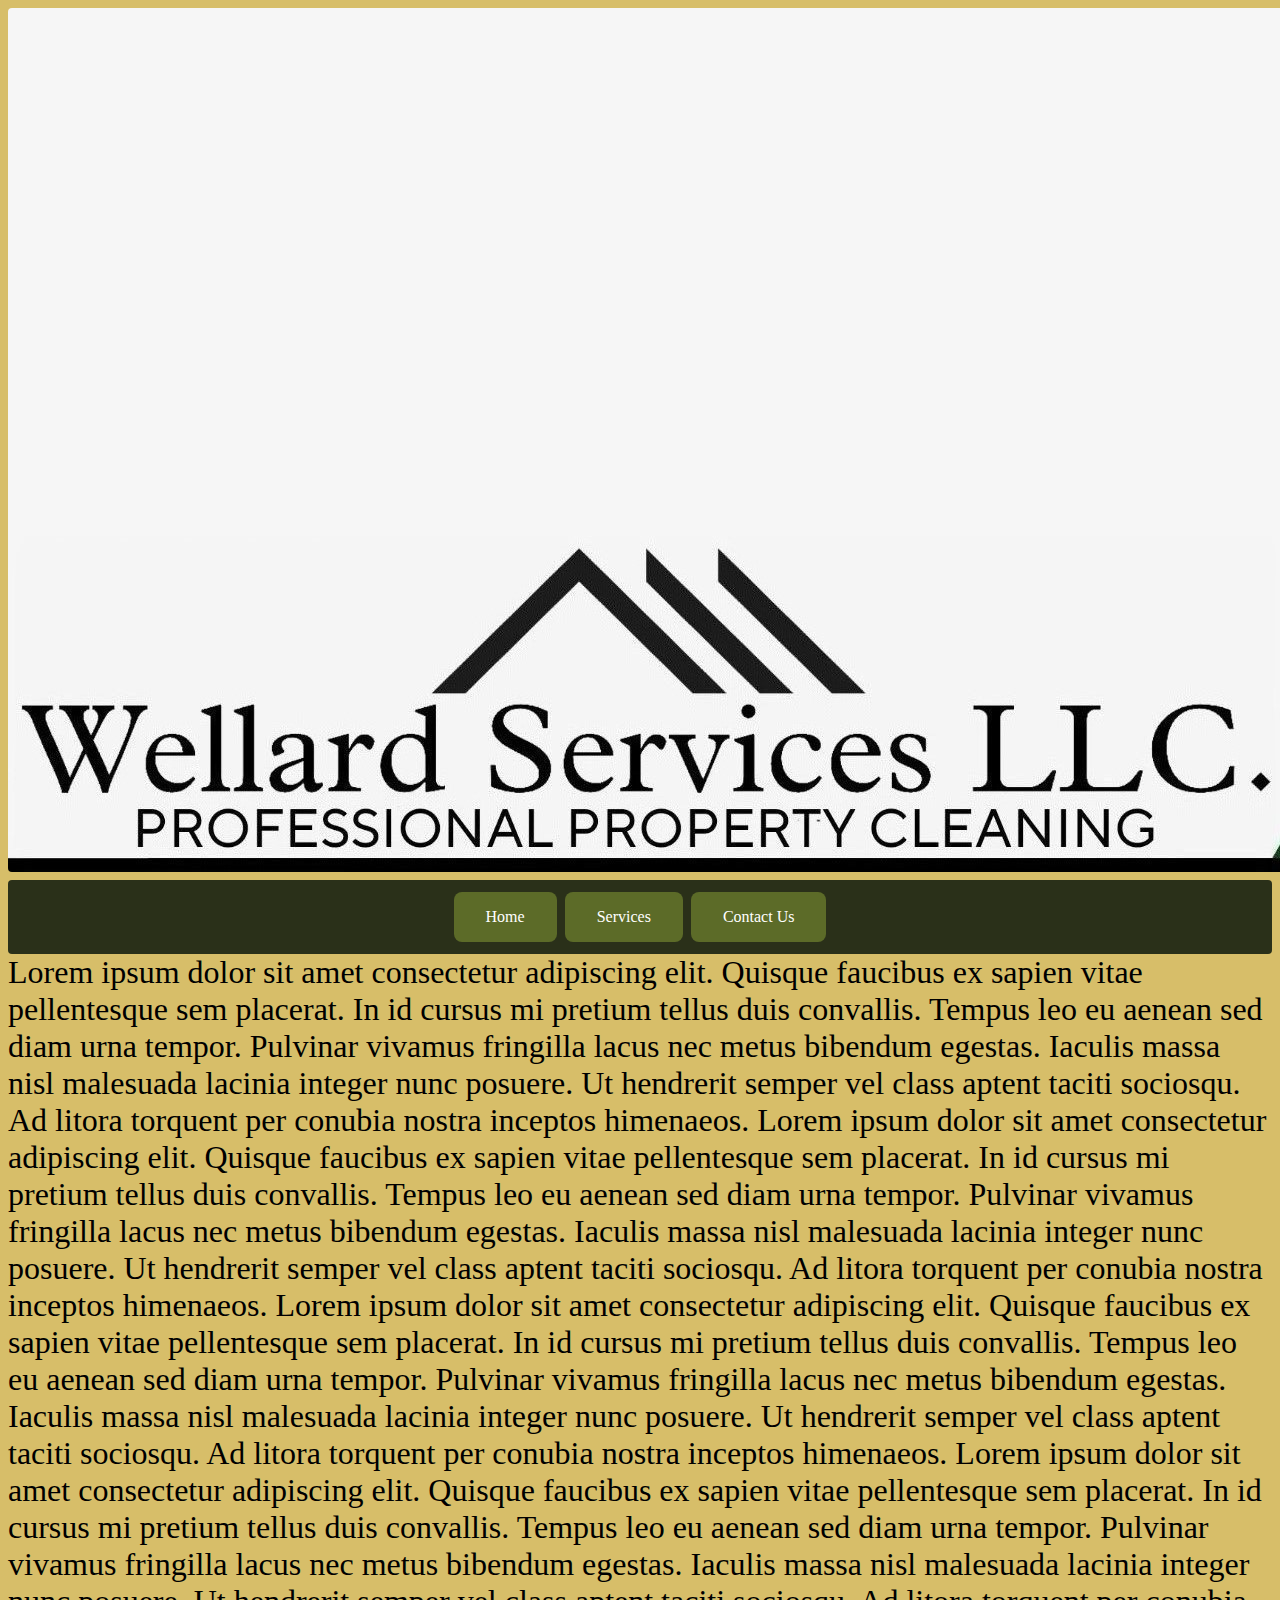
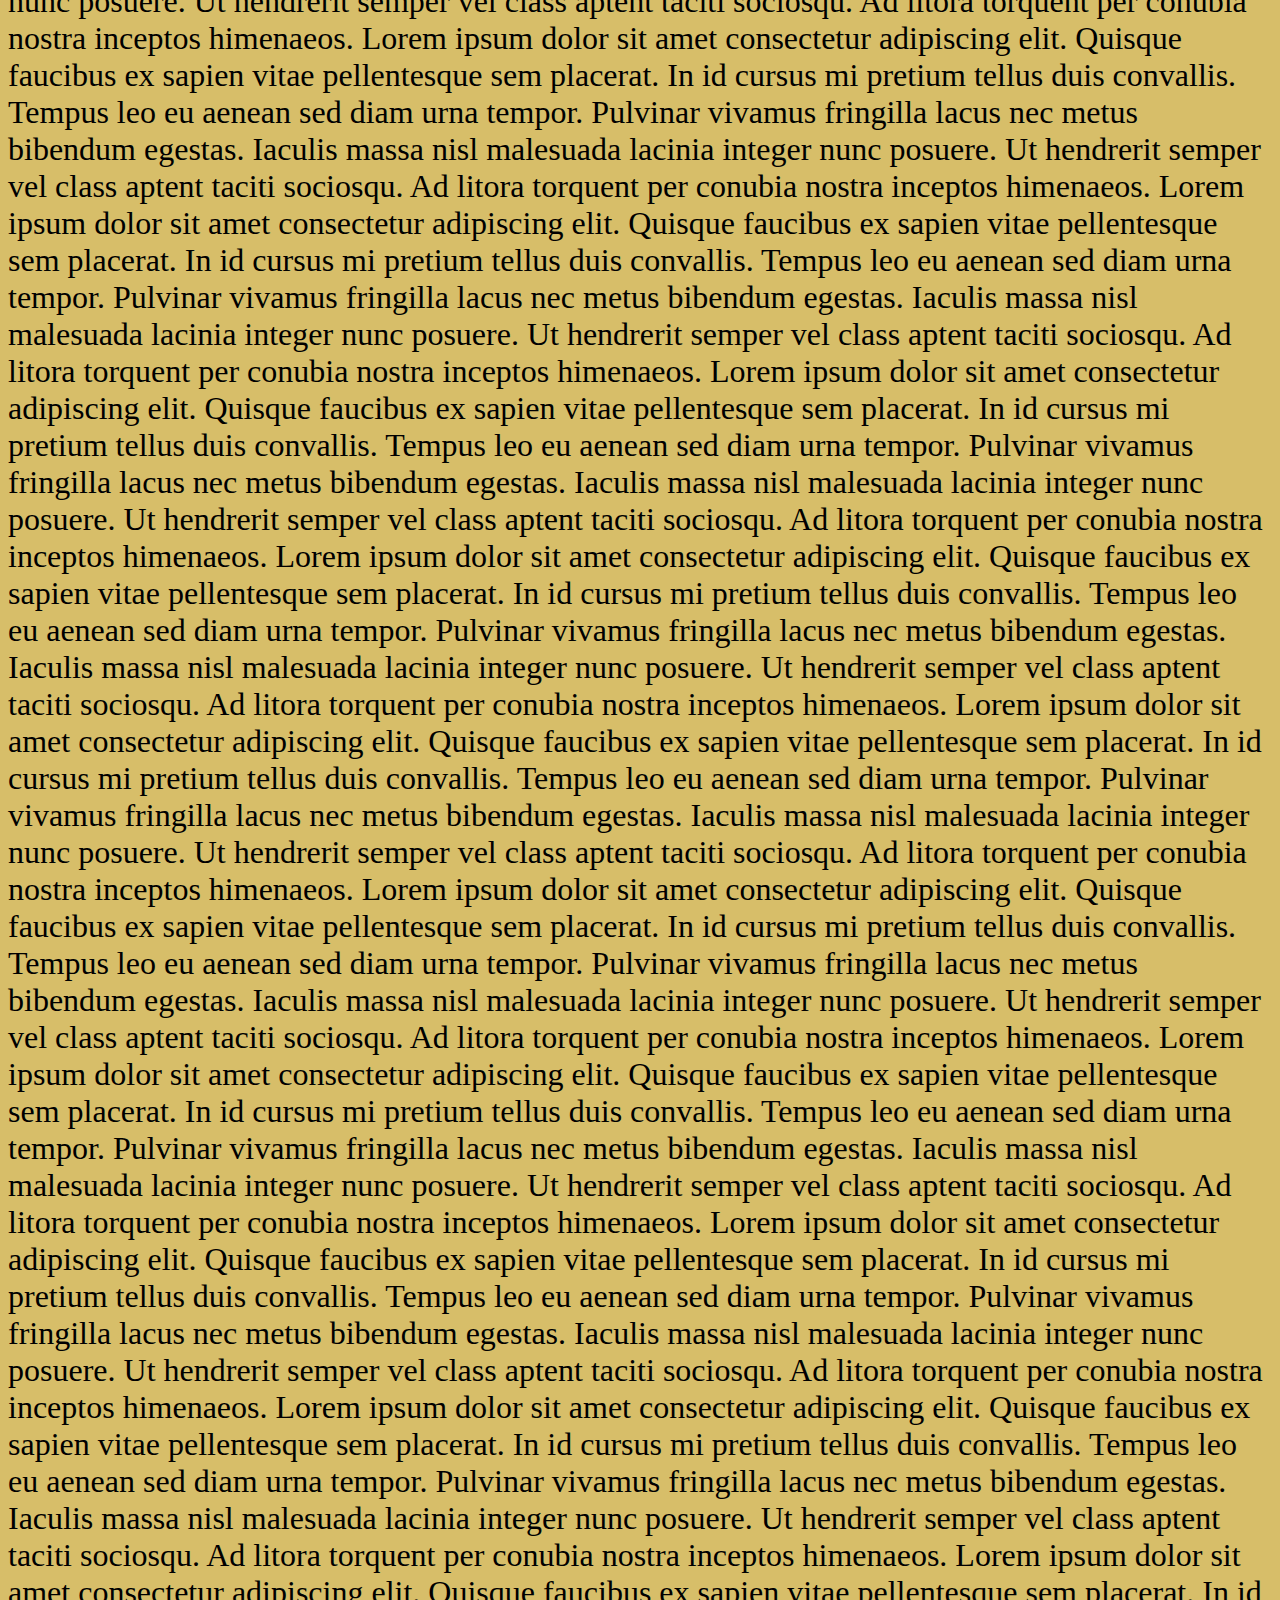
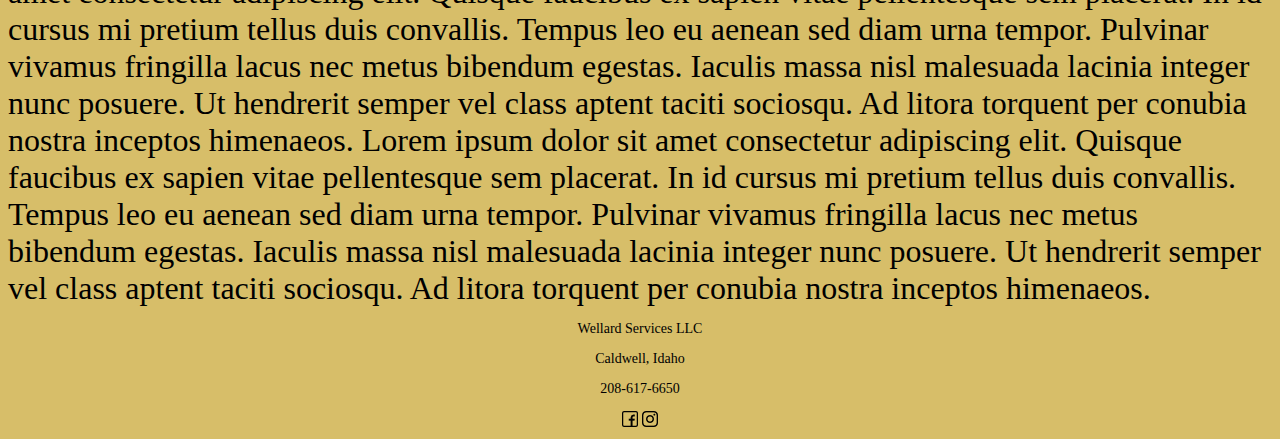
<file: Wellard Services/HTML/index.html>
<!DOCTYPE html>
<hmtl lang="en">
   <head>
      <meta charset="UTF-8">
      <meta http-equiv="X-UA-Compatible" content="IE=edge">
      <meta name="viewport" content="width=device-width, initial-scale=1.0">
      <link rel="stylesheet" href="../CSS/style.css">
      <title>Wellard Services LLC</title>
   </head>

      <header>
         <!--Background image-->
         <img class="wellardimage" src="../CSS/wellard.jpg">
      </header>

      <nav class="nav">
         <a class="button" href="index.html">Home</a>
         <a class="button" href="services.html">Services</a>
         <a class="button" href="contact.html">Contact Us</a>
      </nav>








      <body class="practice">
      <!--Body-->
      Lorem ipsum dolor sit amet consectetur adipiscing elit. Quisque faucibus ex sapien vitae pellentesque sem placerat. In id cursus mi pretium tellus duis convallis. Tempus leo eu aenean sed diam urna tempor. Pulvinar vivamus fringilla lacus nec metus bibendum egestas. Iaculis massa nisl malesuada lacinia integer nunc posuere. Ut hendrerit semper vel class aptent taciti sociosqu. Ad litora torquent per conubia nostra inceptos himenaeos.

Lorem ipsum dolor sit amet consectetur adipiscing elit. Quisque faucibus ex sapien vitae pellentesque sem placerat. In id cursus mi pretium tellus duis convallis. Tempus leo eu aenean sed diam urna tempor. Pulvinar vivamus fringilla lacus nec metus bibendum egestas. Iaculis massa nisl malesuada lacinia integer nunc posuere. Ut hendrerit semper vel class aptent taciti sociosqu. Ad litora torquent per conubia nostra inceptos himenaeos.

Lorem ipsum dolor sit amet consectetur adipiscing elit. Quisque faucibus ex sapien vitae pellentesque sem placerat. In id cursus mi pretium tellus duis convallis. Tempus leo eu aenean sed diam urna tempor. Pulvinar vivamus fringilla lacus nec metus bibendum egestas. Iaculis massa nisl malesuada lacinia integer nunc posuere. Ut hendrerit semper vel class aptent taciti sociosqu. Ad litora torquent per conubia nostra inceptos himenaeos.
Lorem ipsum dolor sit amet consectetur adipiscing elit. Quisque faucibus ex sapien vitae pellentesque sem placerat. In id cursus mi pretium tellus duis convallis. Tempus leo eu aenean sed diam urna tempor. Pulvinar vivamus fringilla lacus nec metus bibendum egestas. Iaculis massa nisl malesuada lacinia integer nunc posuere. Ut hendrerit semper vel class aptent taciti sociosqu. Ad litora torquent per conubia nostra inceptos himenaeos.

Lorem ipsum dolor sit amet consectetur adipiscing elit. Quisque faucibus ex sapien vitae pellentesque sem placerat. In id cursus mi pretium tellus duis convallis. Tempus leo eu aenean sed diam urna tempor. Pulvinar vivamus fringilla lacus nec metus bibendum egestas. Iaculis massa nisl malesuada lacinia integer nunc posuere. Ut hendrerit semper vel class aptent taciti sociosqu. Ad litora torquent per conubia nostra inceptos himenaeos.

Lorem ipsum dolor sit amet consectetur adipiscing elit. Quisque faucibus ex sapien vitae pellentesque sem placerat. In id cursus mi pretium tellus duis convallis. Tempus leo eu aenean sed diam urna tempor. Pulvinar vivamus fringilla lacus nec metus bibendum egestas. Iaculis massa nisl malesuada lacinia integer nunc posuere. Ut hendrerit semper vel class aptent taciti sociosqu. Ad litora torquent per conubia nostra inceptos himenaeos.
Lorem ipsum dolor sit amet consectetur adipiscing elit. Quisque faucibus ex sapien vitae pellentesque sem placerat. In id cursus mi pretium tellus duis convallis. Tempus leo eu aenean sed diam urna tempor. Pulvinar vivamus fringilla lacus nec metus bibendum egestas. Iaculis massa nisl malesuada lacinia integer nunc posuere. Ut hendrerit semper vel class aptent taciti sociosqu. Ad litora torquent per conubia nostra inceptos himenaeos.

Lorem ipsum dolor sit amet consectetur adipiscing elit. Quisque faucibus ex sapien vitae pellentesque sem placerat. In id cursus mi pretium tellus duis convallis. Tempus leo eu aenean sed diam urna tempor. Pulvinar vivamus fringilla lacus nec metus bibendum egestas. Iaculis massa nisl malesuada lacinia integer nunc posuere. Ut hendrerit semper vel class aptent taciti sociosqu. Ad litora torquent per conubia nostra inceptos himenaeos.

Lorem ipsum dolor sit amet consectetur adipiscing elit. Quisque faucibus ex sapien vitae pellentesque sem placerat. In id cursus mi pretium tellus duis convallis. Tempus leo eu aenean sed diam urna tempor. Pulvinar vivamus fringilla lacus nec metus bibendum egestas. Iaculis massa nisl malesuada lacinia integer nunc posuere. Ut hendrerit semper vel class aptent taciti sociosqu. Ad litora torquent per conubia nostra inceptos himenaeos.
Lorem ipsum dolor sit amet consectetur adipiscing elit. Quisque faucibus ex sapien vitae pellentesque sem placerat. In id cursus mi pretium tellus duis convallis. Tempus leo eu aenean sed diam urna tempor. Pulvinar vivamus fringilla lacus nec metus bibendum egestas. Iaculis massa nisl malesuada lacinia integer nunc posuere. Ut hendrerit semper vel class aptent taciti sociosqu. Ad litora torquent per conubia nostra inceptos himenaeos.

Lorem ipsum dolor sit amet consectetur adipiscing elit. Quisque faucibus ex sapien vitae pellentesque sem placerat. In id cursus mi pretium tellus duis convallis. Tempus leo eu aenean sed diam urna tempor. Pulvinar vivamus fringilla lacus nec metus bibendum egestas. Iaculis massa nisl malesuada lacinia integer nunc posuere. Ut hendrerit semper vel class aptent taciti sociosqu. Ad litora torquent per conubia nostra inceptos himenaeos.

Lorem ipsum dolor sit amet consectetur adipiscing elit. Quisque faucibus ex sapien vitae pellentesque sem placerat. In id cursus mi pretium tellus duis convallis. Tempus leo eu aenean sed diam urna tempor. Pulvinar vivamus fringilla lacus nec metus bibendum egestas. Iaculis massa nisl malesuada lacinia integer nunc posuere. Ut hendrerit semper vel class aptent taciti sociosqu. Ad litora torquent per conubia nostra inceptos himenaeos.
Lorem ipsum dolor sit amet consectetur adipiscing elit. Quisque faucibus ex sapien vitae pellentesque sem placerat. In id cursus mi pretium tellus duis convallis. Tempus leo eu aenean sed diam urna tempor. Pulvinar vivamus fringilla lacus nec metus bibendum egestas. Iaculis massa nisl malesuada lacinia integer nunc posuere. Ut hendrerit semper vel class aptent taciti sociosqu. Ad litora torquent per conubia nostra inceptos himenaeos.

Lorem ipsum dolor sit amet consectetur adipiscing elit. Quisque faucibus ex sapien vitae pellentesque sem placerat. In id cursus mi pretium tellus duis convallis. Tempus leo eu aenean sed diam urna tempor. Pulvinar vivamus fringilla lacus nec metus bibendum egestas. Iaculis massa nisl malesuada lacinia integer nunc posuere. Ut hendrerit semper vel class aptent taciti sociosqu. Ad litora torquent per conubia nostra inceptos himenaeos.

Lorem ipsum dolor sit amet consectetur adipiscing elit. Quisque faucibus ex sapien vitae pellentesque sem placerat. In id cursus mi pretium tellus duis convallis. Tempus leo eu aenean sed diam urna tempor. Pulvinar vivamus fringilla lacus nec metus bibendum egestas. Iaculis massa nisl malesuada lacinia integer nunc posuere. Ut hendrerit semper vel class aptent taciti sociosqu. Ad litora torquent per conubia nostra inceptos himenaeos.
      </body>


      <footer class="footer">
         <p>Wellard Services LLC</p>
         <p>Caldwell, Idaho</p>
         <p>208-617-6650</p>
            <div class="media">
               <img src="facebook.png">
               <img src="instagram.png">
            </div>
      </footer>

</hmtl>
</file>
<file: Wellard Services/CSS/style.css>
/*Background image*/
.wellardimage {
    border-radius: 4px;

}

/*Navigation styling*/
.nav {
    text-align: center;
    background-color: #2a3019;
    padding: 12px;
    border-radius: 4px;
    position: sticky;
    top: 0;
}

/*Button Styling */
.button {
    background-color: #5c6b28;
    border: none;
    color: white;
    padding: 16px 32px;
    text-align: center;
    text-decoration: none;
    display: inline-block;
    font-size: 16px;
    border-radius: 8px;
    align-items: center;
    transition-duration: 0.4s;
}

.button:hover {
   box-shadow: 0 12px 16px 0 rgba(0,0,0,0.24), 0 17px 50px 0 rgba(0,0,0,0.19);
   color: #a47e4f;
}


.practice {
    font-size: 32px;
    background-color: #d7be69 ;
}

/*Footer Styling*/
.footer {
    text-align: center;
    font-size: 14px;
}




/*Contact template*/

.contactform {
    background-color: #5c6b28;
    border: #2a3019 3px solid;
    border-radius: 4px;
    max-width: 800px;
    margin: auto;

}



/*Photo Styling*/
.landscape1 {
    border: #2a3019 solid 3px;
    border-radius: 4px;
    max-width: 600px;
    max-height: 600px;

}
.landscape1:hover {
    max-width: 800px;
    max-height: 800px;
    transition-duration: 0.2s;
}

.landscape2 {
    border: #2a3019 solid 3px;
    border-radius: 4px;
    max-width: 600px;
    max-height: 600px;
}

.landscape2:hover {
    max-width: 800px;
    max-height: 800px;
    transition-duration: 0.2s;
}

.landscape3 {
    
}
</file>
